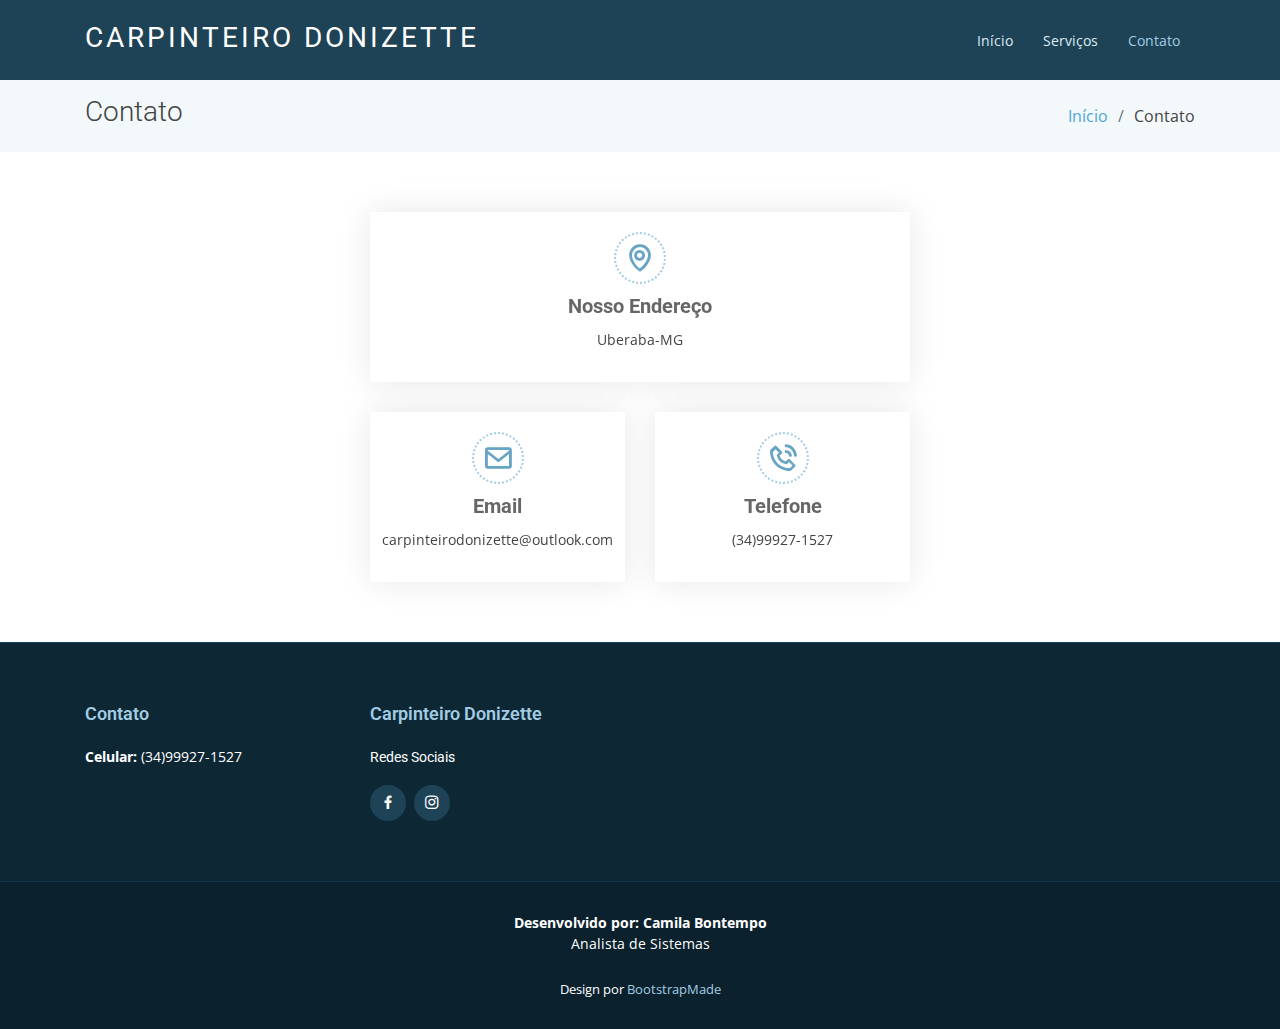
<file: contact.html>
<!DOCTYPE html>
<html lang="pt-br">

<head>
  <meta charset="utf-8">
  <meta content="width=device-width, initial-scale=1.0" name="viewport">

  <title>Contato - Carpinteiro Donizette</title>
  <meta content="" name="descriptison">
  <meta content="" name="keywords">

  <!-- Favicons -->
  <link href="assets/img/favicon.png" rel="icon">
  <link href="assets/img/apple-touch-icon.png" rel="apple-touch-icon">

  <!-- Google Fonts -->
  <link href="https://fonts.googleapis.com/css?family=Open+Sans:300,300i,400,400i,600,600i,700,700i|Roboto:300,300i,400,400i,500,500i,700,700i&display=swap" rel="stylesheet">

  <!-- Vendor CSS Files -->
  <link href="assets/vendor/bootstrap/css/bootstrap.min.css" rel="stylesheet">
  <link href="assets/vendor/animate.css/animate.min.css" rel="stylesheet">
  <link href="assets/vendor/icofont/icofont.min.css" rel="stylesheet">
  <link href="assets/vendor/boxicons/css/boxicons.min.css" rel="stylesheet">
  <link href="assets/vendor/venobox/venobox.css" rel="stylesheet">
  <link href="assets/vendor/owl.carousel/assets/owl.carousel.min.css" rel="stylesheet">
  <link href="assets/vendor/aos/aos.css" rel="stylesheet">

  <!-- Template Main CSS File -->
  <link href="assets/css/style.css" rel="stylesheet">

  <!-- =======================================================
  * Template Name: Moderna - v2.0.0
  * Template URL: https://bootstrapmade.com/free-bootstrap-template-corporate-moderna/
  * Author: BootstrapMade.com
  * License: https://bootstrapmade.com/license/
  ======================================================== -->
</head>

<body>

  <!-- ======= Header ======= -->
  <header id="header" class="fixed-top ">
    <div class="container">

      <div class="logo float-left">
        <h1 class="text-light"><a href="index.html"><span>Carpinteiro Donizette</span></a></h1>
        <!-- Uncomment below if you prefer to use an image logo -->
        <!-- <a href="index.html"><img src="assets/img/logo.png" alt="" class="img-fluid"></a>-->
      </div>

      <nav class="nav-menu float-right d-none d-lg-block">
        <ul>
          <li><a href="index.html">Início</a></li>
          <li><a href="services.html">Serviços</a></li>
          <li class="active"><a href="contact.html">Contato</a></li>
        </ul>
      </nav><!-- .nav-menu -->

    </div>
  </header><!-- End Header -->

  <main id="main">

    <!-- ======= Contact Section ======= -->
    <section class="breadcrumbs">
      <div class="container">

        <div class="d-flex justify-content-between align-items-center">
          <h2>Contato</h2>
          <ol>
            <li><a href="index.html">Início</a></li>
            <li>Contato</li>
          </ol>
        </div>

      </div>
    </section><!-- End Contact Section -->

    <!-- ======= Contact Section ======= -->
    <section class="contact" data-aos="fade-up" data-aos-easing="ease-in-out" data-aos-duration="500">
      <div class="container">

        <div class="row justify-content-md-center">

          <div class="col-lg-6">

            <div class="row">
              <div class="col-md-12">
                <div class="info-box">
                  <i class="bx bx-map"></i>
                  <h3>Nosso Endereço</h3>
                  <p>Uberaba-MG</p>
                </div>
              </div>
              <div class="col-md-6">
                <div class="info-box">
                  <i class="bx bx-envelope"></i>
                  <h3>Email</h3>
                  <p>carpinteirodonizette@outlook.com</p>
                </div>
              </div>
              <div class="col-md-6">
                <div class="info-box">
                  <i class="bx bx-phone-call"></i>
                  <h3>Telefone</h3>
                  <p>(34)99927-1527</p>
                </div>
              </div>
            </div>

          </div>
              

      </div>
    </section><!-- End Contact Section -->

  </main><!-- End #main -->

  <!-- ======= Rodapé ======= -->
  <footer id="footer" data-aos="fade-up" data-aos-easing="ease-in-out" data-aos-duration="500">

    <div class="footer-top">
      <div class="container">
        <div class="row">

          <div class="col-lg-3 col-md-6 footer-contact">
            <h4>Contato</h4>
            <p>

              <strong>Celular:</strong> (34)99927-1527<br>

            </p>

          </div>

          <div class="col-lg-3 col-md-6 footer-info">
            <h3>Carpinteiro Donizette</h3>
            <p>Redes Sociais</p>
            <div class="social-links mt-3">
              <a href="https://www.facebook.com/carp.donizeteub" class="facebook" target="_blank"><i class="bx bxl-facebook"></i></a>
              <a href="https://instagram.com/carpinteirojdonizette?igshid=jf6ufn3s90cf" class="instagram" target="_blank"><i class="bx bxl-instagram"></i></a>
            </div>
          </div>

        </div>
      </div>
    </div>

    <div class="container">
      <div class="copyright">
        <strong><span>Desenvolvido por: Camila Bontempo</span></strong>
        <p>Analista de Sistemas</p>
      </div>
      <div class="credits">
        <!-- All the links in the footer should remain intact. -->
        <!-- You can delete the links only if you purchased the pro version. -->
        <!-- Licensing information: https://bootstrapmade.com/license/ -->
        <!-- Purchase the pro version with working PHP/AJAX contact form: https://bootstrapmade.com/free-bootstrap-template-corporate-moderna/ -->
        Design por <a href="https://bootstrapmade.com/">BootstrapMade</a>
      </div>
    </div>
  </footer><!-- End Footer -->

  <a href="#" class="back-to-top"><i class="icofont-simple-up"></i></a>

  <!-- Vendor JS Files -->
  <script src="assets/vendor/jquery/jquery.min.js"></script>
  <script src="assets/vendor/bootstrap/js/bootstrap.bundle.min.js"></script>
  <script src="assets/vendor/jquery.easing/jquery.easing.min.js"></script>
  <script src="assets/vendor/php-email-form/validate.js"></script>
  <script src="assets/vendor/venobox/venobox.min.js"></script>
  <script src="assets/vendor/waypoints/jquery.waypoints.min.js"></script>
  <script src="assets/vendor/counterup/counterup.min.js"></script>
  <script src="assets/vendor/owl.carousel/owl.carousel.min.js"></script>
  <script src="assets/vendor/isotope-layout/isotope.pkgd.min.js"></script>
  <script src="assets/vendor/aos/aos.js"></script>

  <!-- Template Main JS File -->
  <script src="assets/js/main.js"></script>

</body>

</html>
</file>
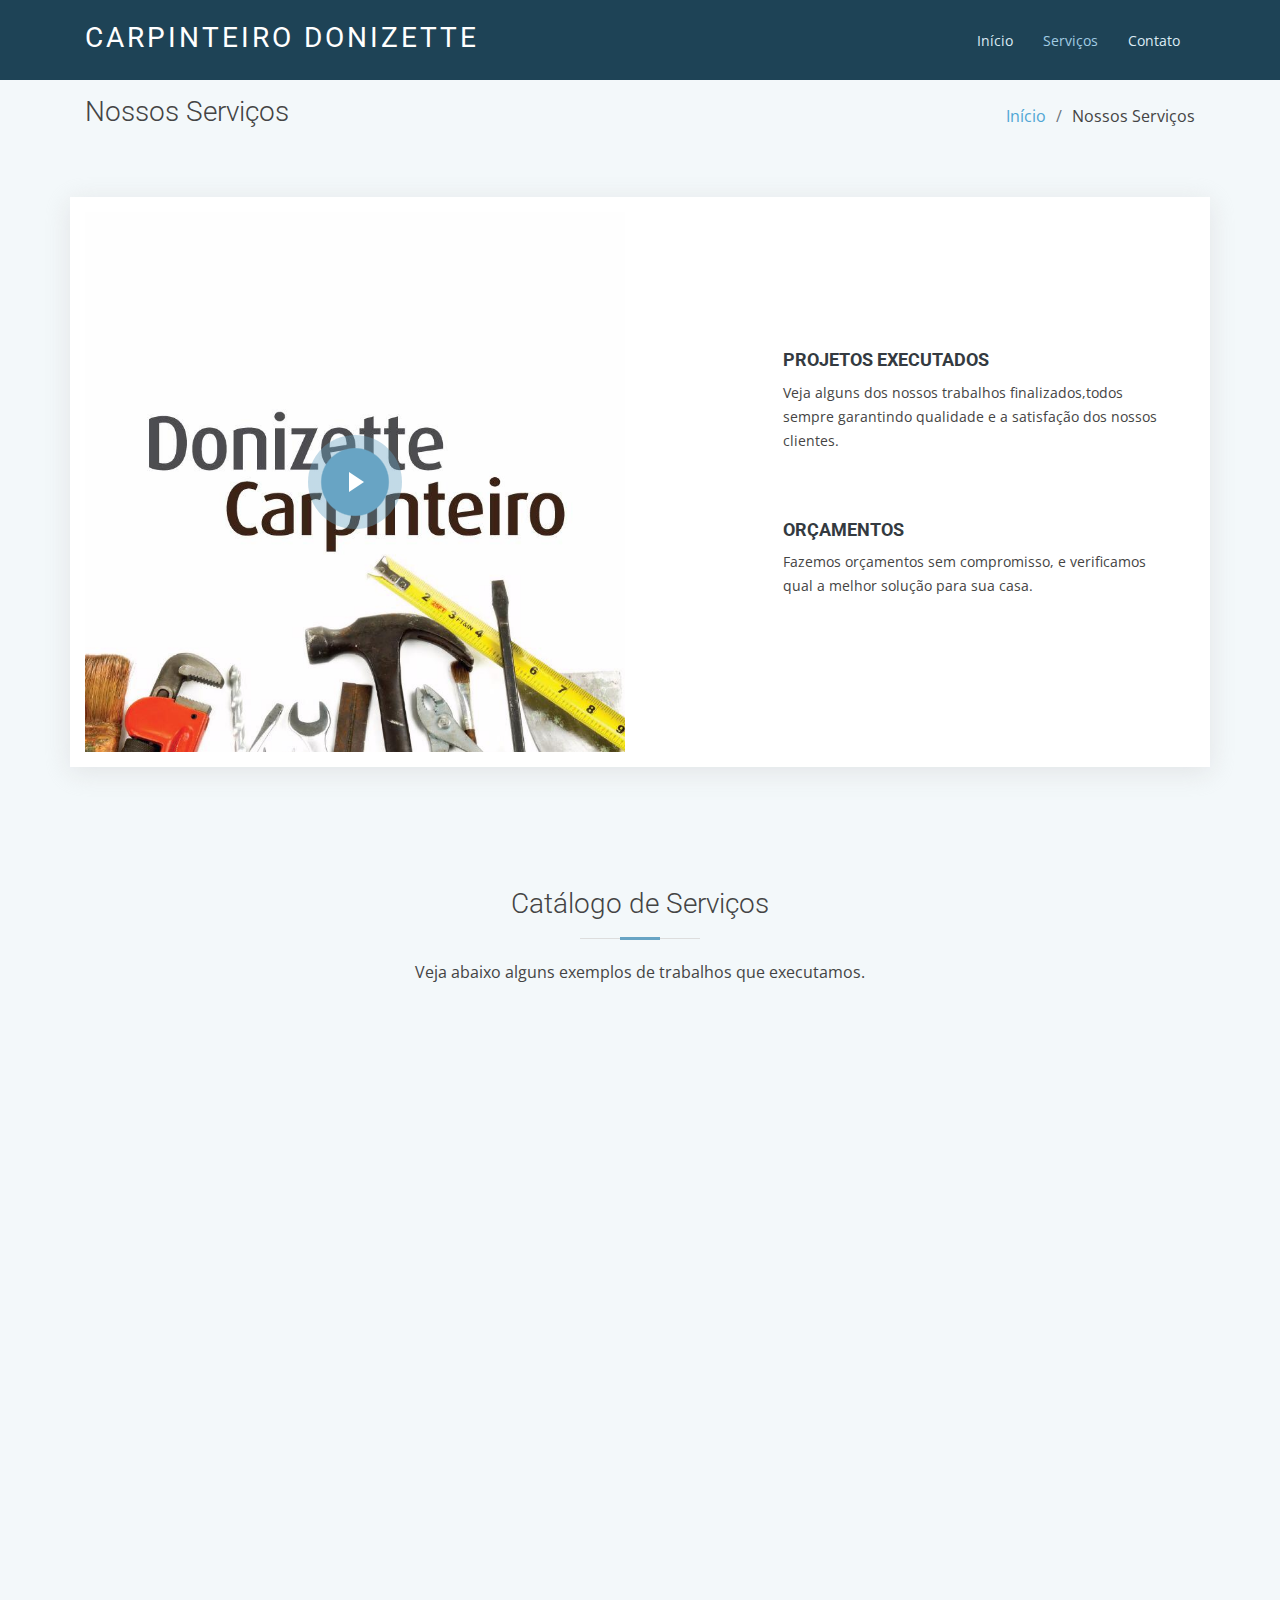
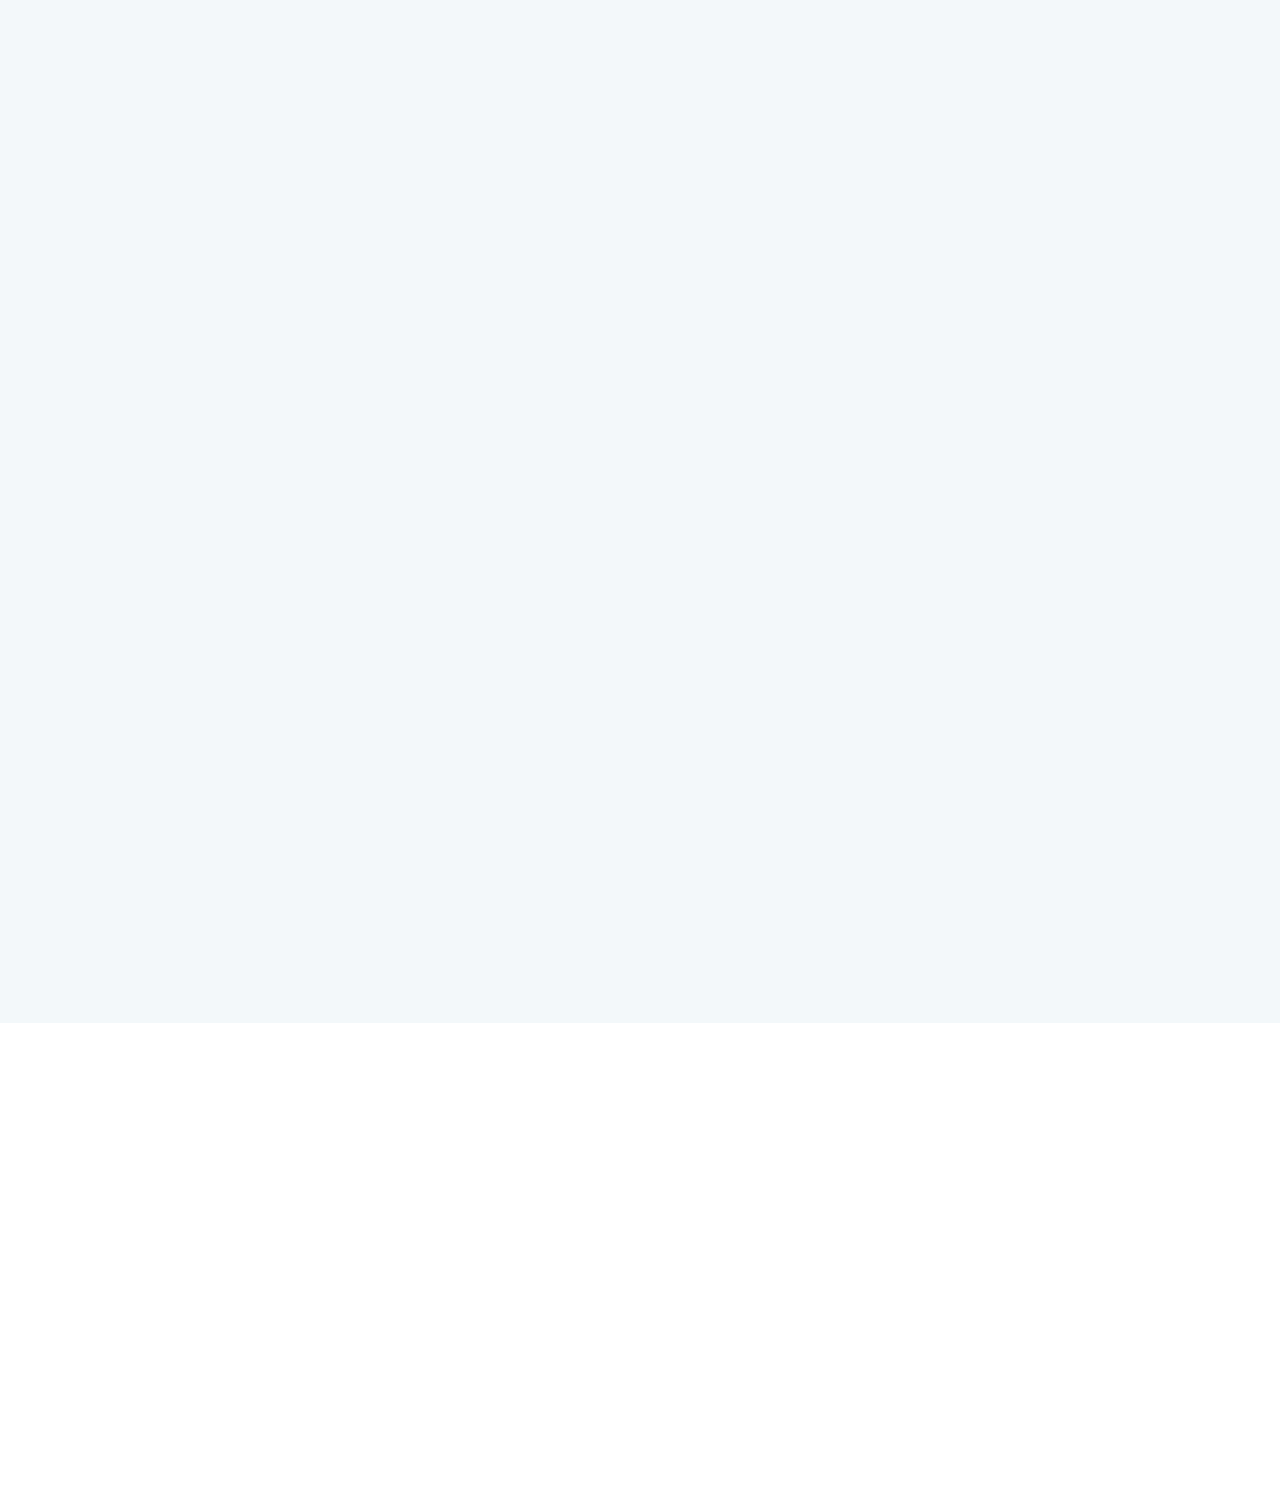
<file: services.html>
<!DOCTYPE html>
<html lang="pt-br">

<head>
  <meta charset="utf-8">
  <meta content="width=device-width, initial-scale=1.0" name="viewport">

  <title>Serviços</title>
  <meta content="" name="descriptison">
  <meta content="" name="keywords">

  <!-- Favicons -->
  <link href="assets/img/favicon.png" rel="icon">
  <link href="assets/img/apple-touch-icon.png" rel="apple-touch-icon">

  <!-- Google Fonts -->
  <link href="https://fonts.googleapis.com/css?family=Open+Sans:300,300i,400,400i,600,600i,700,700i|Roboto:300,300i,400,400i,500,500i,700,700i&display=swap" rel="stylesheet">

  <!-- Vendor CSS Files -->
  <link href="assets/vendor/bootstrap/css/bootstrap.min.css" rel="stylesheet">
  <link href="assets/vendor/animate.css/animate.min.css" rel="stylesheet">
  <link href="assets/vendor/icofont/icofont.min.css" rel="stylesheet">
  <link href="assets/vendor/boxicons/css/boxicons.min.css" rel="stylesheet">
  <link href="assets/vendor/venobox/venobox.css" rel="stylesheet">
  <link href="assets/vendor/owl.carousel/assets/owl.carousel.min.css" rel="stylesheet">
  <link href="assets/vendor/aos/aos.css" rel="stylesheet">

  <!-- Template Main CSS File -->
  <link href="assets/css/style.css" rel="stylesheet">

  <!-- =======================================================
  * Template Name: Moderna - v2.0.0
  * Template URL: https://bootstrapmade.com/free-bootstrap-template-corporate-moderna/
  * Author: BootstrapMade.com
  * License: https://bootstrapmade.com/license/
  ======================================================== -->
</head>

<body>

  <!-- ======= Header ======= -->
  <header id="header" class="fixed-top ">
    <div class="container">

      <div class="logo float-left">
        <h1 class="text-light"><a href="index.html"><span>Carpinteiro Donizette</span></a></h1>
        <!-- Uncomment below if you prefer to use an image logo -->
        <!-- <a href="index.html"><img src="assets/img/logo.png" alt="" class="img-fluid"></a>-->
      </div>

      <nav class="nav-menu float-right d-none d-lg-block">
        <ul>
          <li><a href="index.html">Início</a></li>
          <li class="active"><a href="services.html">Serviços</a></li>
          <li><a href="contact.html">Contato</a></li>
        </ul>
      </nav><!-- .nav-menu -->

    </div>
  </header><!-- End Header -->

  <main id="main">

    <!-- ======= Our Services Section ======= -->
    <section class="breadcrumbs">
      <div class="container">

        <div class="d-flex justify-content-between align-items-center">
          <h2>Nossos Serviços</h2>
          <ol>
            <li><a href="index.html">Início</a></li>
            <li>Nossos Serviços</li>
          </ol>
        </div>

      </div>


     <!-- ======= Vídeo de Apresentação ======= -->          
         

    <section class="why-us section-bg" data-aos="fade-up" date-aos-delay="200">
      <div class="container">

        <div class="row">
          <div class="col-lg-6 video-box">
            <img src="assets/img/principal.jpeg" class="img-fluid" alt="">
            <a href="https://www.youtube.com/watch?v=zEMFb1BQ9vQ" class="venobox play-btn mb-4" data-vbtype="video" data-autoplay="true"></a>
          </div>

          <div class="col-lg-6 d-flex flex-column justify-content-center p-5">

            <div class="icon-box">
              <h4 class="title"><a href="">PROJETOS EXECUTADOS</a></h4>
              <p class="description">Veja alguns dos nossos trabalhos finalizados,todos sempre garantindo qualidade e a satisfação dos nossos clientes.</p>
            </div>

            <div class="icon-box">            
              <h4 class="title"><a href="">ORÇAMENTOS</a></h4>
              <p class="description">Fazemos orçamentos sem compromisso, e verificamos qual a melhor solução para sua casa.</p>
            </div>

          </div>
        </div>

      </div>
    </section><!-- Fim do vídeo -->

  <!-- ======= Sessão de Serviços ======= -->
    <section class="service-details">
      <div class="container">

        <div class="section-title">
          <h2>Catálogo de Serviços</h2>
          <p>Veja abaixo alguns exemplos de trabalhos que executamos.</p>
        </div>

        <div class="row">
          <div class="col-md-6 d-flex align-items-stretch" data-aos="fade-up">
            <div class="card">
              <div class="card-img">
                <img class="img-1" src="assets/img/telhado_americano2.jpg" alt="Telhado Americano">
              </div>
              <div class="card-body">
                <h5 class="card-title"><a href="https://www.instagram.com/p/CHiafGusiqe/?utm_source=ig_web_copy_link" target="_blank">Telhado Americano</a></h5>
                <p class="card-text">Telhado duas águas. Caracterizado pela definição de duas superfícies planas, com declividades iguais.<br>Este tipo de telhado forma um acabamento elegante para sua casa.</p>
                <div class="read-more"><a href="#"><i class="icofont-arrow-right"></i> Saiba Mais</a></div>
              </div>
            </div>
          </div>
          <div class="col-md-6 d-flex align-items-stretch" data-aos="fade-up">
            <div class="card">
              <div class="card-img">
                <img class="img-1" src="assets/img/pergoladoc.jpg" alt="Pergolado">
              </div>
              <div class="card-body">
                <h5 class="card-title"><a href="https://www.instagram.com/p/CINi12jMZUo/?utm_source=ig_web_copy_link" target="_blank">Pergolado</a></h5>
                <p class="card-text">Uma pérgola é uma estrutura que consiste em pilares ou colunas que sustentam um telhado com vigas ou treliças em filas paralelas. Esse telhado pode ser coberto com vidro ou outro tipo de material.<br> Até mesmo pode ficar aberto para dar uma iluminação natural ao local, como neste modelo.</p>
                <div class="read-more"><a href="#"><i class="icofont-arrow-right"></i> Saiba Mais</a></div>
              </div>
            </div>

          </div>
          <div class="col-md-6 d-flex align-items-stretch" data-aos="fade-up">
            <div class="card">
              <div class="card-img">
                <img src="assets/img/telhado_embutido.jpg" alt="Telhado Embutido">
              </div>
              <div class="card-body">
                <h5 class="card-title"><a href="https://www.instagram.com/p/CGp_YvAMcqK/?utm_source=ig_web_copy_link" target="_blank">Telhado Embutido</a></h5>
                <p class="card-text">O telhado embutido nada mais é do que o uso de telhas escondidas por platibandas, no qual também é conhecido como telhas não aparentes ou casa sem telhado.<br> Neste caso as paredes da fachada cobrem as telhas criando esta aparência atual e moderna.</p>
                <div class="read-more"><a href="#"><i class="icofont-arrow-right"></i> Saiba Mais</a></div>
              </div>
            </div>
          </div>
          <div class="col-md-6 d-flex align-items-stretch" data-aos="fade-up">
            <div class="card">
              <div class="card-img">
                <img src="assets/img/varanda.jpg" alt="Varandas">
              </div>
              <div class="card-body">
                <h5 class="card-title"><a href="https://www.instagram.com/p/CKg8szTMEtU/?utm_source=ig_web_copy_link" target="_blank">Varanda</a></h5>
                <p class="card-text">A varanda é um dos melhores lugares da casa. Se ela for de madeira, melhor ainda.<br> As varandas de madeira são aconchegantes, confortáveis e podem ser utilizadas em diferentes propostas de decoração.</p>
                <div class="read-more"><a href="#"><i class="icofont-arrow-right"></i> Saiba Mais</a></div>
              </div>
            </div>
          </div>
        </div>

      </div>
    </section><!-- End Service Details Section -->

    
  </main><!-- End #main -->

 <!-- ======= Rodapé ======= -->
  <footer id="footer" data-aos="fade-up" data-aos-easing="ease-in-out" data-aos-duration="500">

    <div class="footer-top">
      <div class="container">
        <div class="row">

          <div class="col-lg-3 col-md-6 footer-contact">
            <h4>Contato</h4>
            <p>

              <strong>Celular:</strong> (34)99927-1527<br>

            </p>

          </div>

          <div class="col-lg-3 col-md-6 footer-info">
            <h3>Carpinteiro Donizette</h3>
            <p>Redes Sociais</p>
            <div class="social-links mt-3">
              <a href="https://www.facebook.com/carp.donizeteub" class="facebook" target="_blank"><i class="bx bxl-facebook"></i></a>
              <a href="https://instagram.com/carpinteirojdonizette?igshid=jf6ufn3s90cf" class="instagram" target="_blank"><i class="bx bxl-instagram"></i></a>
            </div>
          </div>

        </div>
      </div>
    </div>

    <div class="container">
      <div class="copyright">
        <strong><span>Desenvolvido por: Camila Bontempo</span></strong>
        <p>Analista de Sistemas</p>
      </div>
      <div class="credits">
        <!-- All the links in the footer should remain intact. -->
        <!-- You can delete the links only if you purchased the pro version. -->
        <!-- Licensing information: https://bootstrapmade.com/license/ -->
        <!-- Purchase the pro version with working PHP/AJAX contact form: https://bootstrapmade.com/free-bootstrap-template-corporate-moderna/ -->
        Design por <a href="https://bootstrapmade.com/">BootstrapMade</a>
      </div>
    </div>
  </footer><!-- End Footer -->

  <a href="#" class="back-to-top"><i class="icofont-simple-up"></i></a>

  <!-- Vendor JS Files -->
  <script src="assets/vendor/jquery/jquery.min.js"></script>
  <script src="assets/vendor/bootstrap/js/bootstrap.bundle.min.js"></script>
  <script src="assets/vendor/jquery.easing/jquery.easing.min.js"></script>
  <script src="assets/vendor/php-email-form/validate.js"></script>
  <script src="assets/vendor/venobox/venobox.min.js"></script>
  <script src="assets/vendor/waypoints/jquery.waypoints.min.js"></script>
  <script src="assets/vendor/counterup/counterup.min.js"></script>
  <script src="assets/vendor/owl.carousel/owl.carousel.min.js"></script>
  <script src="assets/vendor/isotope-layout/isotope.pkgd.min.js"></script>
  <script src="assets/vendor/aos/aos.js"></script>

  <!-- Template Main JS File -->
  <script src="assets/js/main.js"></script>

</body>

</html>
</file>
<file: assets/vendor/venobox/venobox.css>
/* ------ venobox.css --------*/
.vbox-overlay *, .vbox-overlay *:before, .vbox-overlay *:after{
    -webkit-backface-visibility: hidden;
    -webkit-box-sizing:border-box;
    -moz-box-sizing:border-box;
    box-sizing:border-box;
}
.vbox-overlay * { 
    -webkit-backface-visibility: visible;
    backface-visibility: visible;
}
.vbox-overlay{
    display: -webkit-flex;
    display: flex;
    -webkit-flex-direction: column;
    flex-direction: column;
    -webkit-justify-content: center;
    justify-content: center;
    -webkit-align-items: center;
    align-items: center;
    position: fixed;
    left: 0;
    top: 0;
    bottom: 0;
    right: 0;
    z-index: 1040;
    -webkit-transform:translateZ(1000px);
    transform: translateZ(1000px);
    transform-style: preserve-3d;
}

/* ----- navigation ----- */
.vbox-title{
    width: 100%;
    height: 40px;
    float: left;
    text-align: center;
    line-height: 28px;
    font-size: 12px;
    padding: 6px 40px;
    overflow: hidden;
    position: fixed;
    display: none;
    left: 0;
    z-index: 1050;
}
.vbox-close{
    cursor: pointer;
    position: fixed;
    top: -1px;
    right: 0;
    width: 50px;
    height: 40px;
    padding: 6px;
    display: block;
    background-position:10px center;
    overflow: hidden;
    font-size: 24px;
    line-height: 1;
    text-align: center;
    z-index: 1050;
}
.vbox-num{
    cursor: pointer;
    position: fixed;
    left: 0;
    height: 40px;
    display: block;
    overflow: hidden;
    line-height: 28px;
    font-size: 12px;
    padding: 6px 10px;
    display: none;
    z-index: 1050;
}
/* ----- navigation ARROWS ----- */
.vbox-next, .vbox-prev{
    position: fixed;
    top: 50%;
    margin-top: -15px;
    overflow: hidden;
    cursor: pointer;
    display: block;
    width: 45px;
    height: 45px;
    z-index: 1050;
}
.vbox-next span, .vbox-prev span{
    position: relative;
    width: 20px;
    height: 20px;
    border: 2px solid transparent;
    border-top-color: #B6B6B6;
    border-right-color: #B6B6B6;
    text-indent: -100px;
    position: absolute;
    top: 8px;
    display: block;
}
.vbox-prev{
    left: 15px;
}
.vbox-next{
    right: 15px;
}
.vbox-prev span{
    left: 10px;
    -ms-transform: rotate(-135deg);
    -webkit-transform: rotate(-135deg);
    transform: rotate(-135deg);
}
.vbox-next span{
    -ms-transform: rotate(45deg);
    -webkit-transform: rotate(45deg);
    transform: rotate(45deg);
    right: 10px;
}
/* ------- inline window ------ */
.vbox-inline{
    width: 420px;
    height: 315px;
    height: 70vh;
    padding: 10px;
    background: #fff;
    margin: 0 auto;
    overflow: auto;
    text-align: left;
}
/* ------- Video & iFrames window ------ */
.venoframe{
    max-width: 100%;
    width: 100%;
    border: none;
    width: 100%;
    height: 260px;
    height: 70vh;
}
.venoframe.vbvid{
    height: 260px;
}
@media (min-width: 768px) {
    .venoframe, .vbox-inline{
        width: 90%;
        height: 360px;
        height: 70vh;
    }
    .venoframe.vbvid{
        width: 640px;
        height: 360px;
    }
}
@media (min-width: 992px) {
    .venoframe, .vbox-inline{
        max-width: 1200px;
        width: 80%;
        height: 540px;
        height: 70vh;
    }
    .venoframe.vbvid{
        width: 960px;
        height: 540px;
    }
}
/* 
Please do NOT edit this part! 
or at least read this note: http://i.imgur.com/7C0ws9e.gif
*/
.vbox-open{
    overflow: hidden;
}
.vbox-container{
    position: absolute;
    left: 0;
    right: 0;
    top: 0;
    bottom: 0;
    overflow-x: hidden;
    overflow-y: scroll;
    overflow-scrolling: touch;
    -webkit-overflow-scrolling: touch;
    z-index: 20;
    max-height: 100%;

}

.vbox-content{
    text-align: center;
    float: left;
    width: 100%;
    position: relative;
    overflow: hidden;
    padding: 20px 10px;
}
.vbox-container img{
    max-width: 100%;
    height: auto;
}
.vbox-figlio{
    box-shadow: 0 0 12px rgba(0,0,0,0.19), 0 6px 6px rgba(0,0,0,0.23);
    max-width: 100%;
    text-align: initial;
}
img.vbox-figlio{
    -webkit-user-select: none;
-khtml-user-select: none;
-moz-user-select: none;
-o-user-select: none;
user-select: none;
}
.vbox-content.swipe-left{
    margin-left: -200px !important;
}
.vbox-content.swipe-right{
    margin-left: 200px !important;
}
.vbox-animated{
    webkit-transition: margin 300ms ease-out;
    transition: margin 300ms ease-out;
}

/* ---------- preloader ----------
 * SPINKIT 
 * http://tobiasahlin.com/spinkit/
-------------------------------- */
.sk-double-bounce,.sk-rotating-plane{width:40px;height:40px;margin:40px auto}.sk-rotating-plane{background-color:#333;-webkit-animation:sk-rotatePlane 1.2s infinite ease-in-out;animation:sk-rotatePlane 1.2s infinite ease-in-out}@-webkit-keyframes sk-rotatePlane{0%{-webkit-transform:perspective(120px) rotateX(0) rotateY(0);transform:perspective(120px) rotateX(0) rotateY(0)}50%{-webkit-transform:perspective(120px) rotateX(-180.1deg) rotateY(0);transform:perspective(120px) rotateX(-180.1deg) rotateY(0)}100%{-webkit-transform:perspective(120px) rotateX(-180deg) rotateY(-179.9deg);transform:perspective(120px) rotateX(-180deg) rotateY(-179.9deg)}}@keyframes sk-rotatePlane{0%{-webkit-transform:perspective(120px) rotateX(0) rotateY(0);transform:perspective(120px) rotateX(0) rotateY(0)}50%{-webkit-transform:perspective(120px) rotateX(-180.1deg) rotateY(0);transform:perspective(120px) rotateX(-180.1deg) rotateY(0)}100%{-webkit-transform:perspective(120px) rotateX(-180deg) rotateY(-179.9deg);transform:perspective(120px) rotateX(-180deg) rotateY(-179.9deg)}}.sk-double-bounce{position:relative}.sk-double-bounce .sk-child{width:100%;height:100%;border-radius:50%;background-color:#333;opacity:.6;position:absolute;top:0;left:0;-webkit-animation:sk-doubleBounce 2s infinite ease-in-out;animation:sk-doubleBounce 2s infinite ease-in-out}.sk-chasing-dots .sk-child,.sk-spinner-pulse,.sk-three-bounce .sk-child{background-color:#333;border-radius:100%}.sk-double-bounce .sk-double-bounce2{-webkit-animation-delay:-1s;animation-delay:-1s}@-webkit-keyframes sk-doubleBounce{0%,100%{-webkit-transform:scale(0);transform:scale(0)}50%{-webkit-transform:scale(1);transform:scale(1)}}@keyframes sk-doubleBounce{0%,100%{-webkit-transform:scale(0);transform:scale(0)}50%{-webkit-transform:scale(1);transform:scale(1)}}.sk-wave{margin:40px auto;width:50px;height:40px;text-align:center;font-size:10px}.sk-wave .sk-rect{background-color:#333;height:100%;width:6px;display:inline-block;-webkit-animation:sk-waveStretchDelay 1.2s infinite ease-in-out;animation:sk-waveStretchDelay 1.2s infinite ease-in-out}.sk-wave .sk-rect1{-webkit-animation-delay:-1.2s;animation-delay:-1.2s}.sk-wave .sk-rect2{-webkit-animation-delay:-1.1s;animation-delay:-1.1s}.sk-wave .sk-rect3{-webkit-animation-delay:-1s;animation-delay:-1s}.sk-wave .sk-rect4{-webkit-animation-delay:-.9s;animation-delay:-.9s}.sk-wave .sk-rect5{-webkit-animation-delay:-.8s;animation-delay:-.8s}@-webkit-keyframes sk-waveStretchDelay{0%,100%,40%{-webkit-transform:scaleY(.4);transform:scaleY(.4)}20%{-webkit-transform:scaleY(1);transform:scaleY(1)}}@keyframes sk-waveStretchDelay{0%,100%,40%{-webkit-transform:scaleY(.4);transform:scaleY(.4)}20%{-webkit-transform:scaleY(1);transform:scaleY(1)}}.sk-wandering-cubes{margin:40px auto;width:40px;height:40px;position:relative}.sk-wandering-cubes .sk-cube{background-color:#333;width:10px;height:10px;position:absolute;top:0;left:0;-webkit-animation:sk-wanderingCube 1.8s ease-in-out -1.8s infinite both;animation:sk-wanderingCube 1.8s ease-in-out -1.8s infinite both}.sk-chasing-dots,.sk-spinner-pulse{width:40px;height:40px;margin:40px auto}.sk-wandering-cubes .sk-cube2{-webkit-animation-delay:-.9s;animation-delay:-.9s}@-webkit-keyframes sk-wanderingCube{0%{-webkit-transform:rotate(0);transform:rotate(0)}25%{-webkit-transform:translateX(30px) rotate(-90deg) scale(.5);transform:translateX(30px) rotate(-90deg) scale(.5)}50%{-webkit-transform:translateX(30px) translateY(30px) rotate(-179deg);transform:translateX(30px) translateY(30px) rotate(-179deg)}50.1%{-webkit-transform:translateX(30px) translateY(30px) rotate(-180deg);transform:translateX(30px) translateY(30px) rotate(-180deg)}75%{-webkit-transform:translateX(0) translateY(30px) rotate(-270deg) scale(.5);transform:translateX(0) translateY(30px) rotate(-270deg) scale(.5)}100%{-webkit-transform:rotate(-360deg);transform:rotate(-360deg)}}@keyframes sk-wanderingCube{0%{-webkit-transform:rotate(0);transform:rotate(0)}25%{-webkit-transform:translateX(30px) rotate(-90deg) scale(.5);transform:translateX(30px) rotate(-90deg) scale(.5)}50%{-webkit-transform:translateX(30px) translateY(30px) rotate(-179deg);transform:translateX(30px) translateY(30px) rotate(-179deg)}50.1%{-webkit-transform:translateX(30px) translateY(30px) rotate(-180deg);transform:translateX(30px) translateY(30px) rotate(-180deg)}75%{-webkit-transform:translateX(0) translateY(30px) rotate(-270deg) scale(.5);transform:translateX(0) translateY(30px) rotate(-270deg) scale(.5)}100%{-webkit-transform:rotate(-360deg);transform:rotate(-360deg)}}.sk-spinner-pulse{-webkit-animation:sk-pulseScaleOut 1s infinite ease-in-out;animation:sk-pulseScaleOut 1s infinite ease-in-out}@-webkit-keyframes sk-pulseScaleOut{0%{-webkit-transform:scale(0);transform:scale(0)}100%{-webkit-transform:scale(1);transform:scale(1);opacity:0}}@keyframes sk-pulseScaleOut{0%{-webkit-transform:scale(0);transform:scale(0)}100%{-webkit-transform:scale(1);transform:scale(1);opacity:0}}.sk-chasing-dots{position:relative;text-align:center;-webkit-animation:sk-chasingDotsRotate 2s infinite linear;animation:sk-chasingDotsRotate 2s infinite linear}.sk-chasing-dots .sk-child{width:60%;height:60%;display:inline-block;position:absolute;top:0;-webkit-animation:sk-chasingDotsBounce 2s infinite ease-in-out;animation:sk-chasingDotsBounce 2s infinite ease-in-out}.sk-chasing-dots .sk-dot2{top:auto;bottom:0;-webkit-animation-delay:-1s;animation-delay:-1s}@-webkit-keyframes sk-chasingDotsRotate{100%{-webkit-transform:rotate(360deg);transform:rotate(360deg)}}@keyframes sk-chasingDotsRotate{100%{-webkit-transform:rotate(360deg);transform:rotate(360deg)}}@-webkit-keyframes sk-chasingDotsBounce{0%,100%{-webkit-transform:scale(0);transform:scale(0)}50%{-webkit-transform:scale(1);transform:scale(1)}}@keyframes sk-chasingDotsBounce{0%,100%{-webkit-transform:scale(0);transform:scale(0)}50%{-webkit-transform:scale(1);transform:scale(1)}}.sk-three-bounce{margin:40px auto;width:80px;text-align:center}.sk-three-bounce .sk-child{width:20px;height:20px;display:inline-block;-webkit-animation:sk-three-bounce 1.4s ease-in-out 0s infinite both;animation:sk-three-bounce 1.4s ease-in-out 0s infinite both}.sk-circle .sk-child:before,.sk-fading-circle .sk-circle:before{display:block;border-radius:100%;content:'';background-color:#333}.sk-three-bounce .sk-bounce1{-webkit-animation-delay:-.32s;animation-delay:-.32s}.sk-three-bounce .sk-bounce2{-webkit-animation-delay:-.16s;animation-delay:-.16s}@-webkit-keyframes sk-three-bounce{0%,100%,80%{-webkit-transform:scale(0);transform:scale(0)}40%{-webkit-transform:scale(1);transform:scale(1)}}@keyframes sk-three-bounce{0%,100%,80%{-webkit-transform:scale(0);transform:scale(0)}40%{-webkit-transform:scale(1);transform:scale(1)}}.sk-circle{margin:40px auto;width:40px;height:40px;position:relative}.sk-circle .sk-child{width:100%;height:100%;position:absolute;left:0;top:0}.sk-circle .sk-child:before{margin:0 auto;width:15%;height:15%;-webkit-animation:sk-circleBounceDelay 1.2s infinite ease-in-out both;animation:sk-circleBounceDelay 1.2s infinite ease-in-out both}.sk-circle .sk-circle2{-webkit-transform:rotate(30deg);-ms-transform:rotate(30deg);transform:rotate(30deg)}.sk-circle .sk-circle3{-webkit-transform:rotate(60deg);-ms-transform:rotate(60deg);transform:rotate(60deg)}.sk-circle .sk-circle4{-webkit-transform:rotate(90deg);-ms-transform:rotate(90deg);transform:rotate(90deg)}.sk-circle .sk-circle5{-webkit-transform:rotate(120deg);-ms-transform:rotate(120deg);transform:rotate(120deg)}.sk-circle .sk-circle6{-webkit-transform:rotate(150deg);-ms-transform:rotate(150deg);transform:rotate(150deg)}.sk-circle .sk-circle7{-webkit-transform:rotate(180deg);-ms-transform:rotate(180deg);transform:rotate(180deg)}.sk-circle .sk-circle8{-webkit-transform:rotate(210deg);-ms-transform:rotate(210deg);transform:rotate(210deg)}.sk-circle .sk-circle9{-webkit-transform:rotate(240deg);-ms-transform:rotate(240deg);transform:rotate(240deg)}.sk-circle .sk-circle10{-webkit-transform:rotate(270deg);-ms-transform:rotate(270deg);transform:rotate(270deg)}.sk-circle .sk-circle11{-webkit-transform:rotate(300deg);-ms-transform:rotate(300deg);transform:rotate(300deg)}.sk-circle .sk-circle12{-webkit-transform:rotate(330deg);-ms-transform:rotate(330deg);transform:rotate(330deg)}.sk-circle .sk-circle2:before{-webkit-animation-delay:-1.1s;animation-delay:-1.1s}.sk-circle .sk-circle3:before{-webkit-animation-delay:-1s;animation-delay:-1s}.sk-circle .sk-circle4:before{-webkit-animation-delay:-.9s;animation-delay:-.9s}.sk-circle .sk-circle5:before{-webkit-animation-delay:-.8s;animation-delay:-.8s}.sk-circle .sk-circle6:before{-webkit-animation-delay:-.7s;animation-delay:-.7s}.sk-circle .sk-circle7:before{-webkit-animation-delay:-.6s;animation-delay:-.6s}.sk-circle .sk-circle8:before{-webkit-animation-delay:-.5s;animation-delay:-.5s}.sk-circle .sk-circle9:before{-webkit-animation-delay:-.4s;animation-delay:-.4s}.sk-circle .sk-circle10:before{-webkit-animation-delay:-.3s;animation-delay:-.3s}.sk-circle .sk-circle11:before{-webkit-animation-delay:-.2s;animation-delay:-.2s}.sk-circle .sk-circle12:before{-webkit-animation-delay:-.1s;animation-delay:-.1s}@-webkit-keyframes sk-circleBounceDelay{0%,100%,80%{-webkit-transform:scale(0);transform:scale(0)}40%{-webkit-transform:scale(1);transform:scale(1)}}@keyframes sk-circleBounceDelay{0%,100%,80%{-webkit-transform:scale(0);transform:scale(0)}40%{-webkit-transform:scale(1);transform:scale(1)}}.sk-cube-grid{width:40px;height:40px;margin:40px auto}.sk-cube-grid .sk-cube{width:33.33%;height:33.33%;background-color:#333;float:left;-webkit-animation:sk-cubeGridScaleDelay 1.3s infinite ease-in-out;animation:sk-cubeGridScaleDelay 1.3s infinite ease-in-out}.sk-cube-grid .sk-cube1{-webkit-animation-delay:.2s;animation-delay:.2s}.sk-cube-grid .sk-cube2{-webkit-animation-delay:.3s;animation-delay:.3s}.sk-cube-grid .sk-cube3{-webkit-animation-delay:.4s;animation-delay:.4s}.sk-cube-grid .sk-cube4{-webkit-animation-delay:.1s;animation-delay:.1s}.sk-cube-grid .sk-cube5{-webkit-animation-delay:.2s;animation-delay:.2s}.sk-cube-grid .sk-cube6{-webkit-animation-delay:.3s;animation-delay:.3s}.sk-cube-grid .sk-cube7{-webkit-animation-delay:0ms;animation-delay:0ms}.sk-cube-grid .sk-cube8{-webkit-animation-delay:.1s;animation-delay:.1s}.sk-cube-grid .sk-cube9{-webkit-animation-delay:.2s;animation-delay:.2s}@-webkit-keyframes sk-cubeGridScaleDelay{0%,100%,70%{-webkit-transform:scale3D(1,1,1);transform:scale3D(1,1,1)}35%{-webkit-transform:scale3D(0,0,1);transform:scale3D(0,0,1)}}@keyframes sk-cubeGridScaleDelay{0%,100%,70%{-webkit-transform:scale3D(1,1,1);transform:scale3D(1,1,1)}35%{-webkit-transform:scale3D(0,0,1);transform:scale3D(0,0,1)}}.sk-fading-circle{margin:40px auto;width:40px;height:40px;position:relative}.sk-fading-circle .sk-circle{width:100%;height:100%;position:absolute;left:0;top:0}.sk-fading-circle .sk-circle:before{margin:0 auto;width:15%;height:15%;-webkit-animation:sk-circleFadeDelay 1.2s infinite ease-in-out both;animation:sk-circleFadeDelay 1.2s infinite ease-in-out both}.sk-fading-circle .sk-circle2{-webkit-transform:rotate(30deg);-ms-transform:rotate(30deg);transform:rotate(30deg)}.sk-fading-circle .sk-circle3{-webkit-transform:rotate(60deg);-ms-transform:rotate(60deg);transform:rotate(60deg)}.sk-fading-circle .sk-circle4{-webkit-transform:rotate(90deg);-ms-transform:rotate(90deg);transform:rotate(90deg)}.sk-fading-circle .sk-circle5{-webkit-transform:rotate(120deg);-ms-transform:rotate(120deg);transform:rotate(120deg)}.sk-fading-circle .sk-circle6{-webkit-transform:rotate(150deg);-ms-transform:rotate(150deg);transform:rotate(150deg)}.sk-fading-circle .sk-circle7{-webkit-transform:rotate(180deg);-ms-transform:rotate(180deg);transform:rotate(180deg)}.sk-fading-circle .sk-circle8{-webkit-transform:rotate(210deg);-ms-transform:rotate(210deg);transform:rotate(210deg)}.sk-fading-circle .sk-circle9{-webkit-transform:rotate(240deg);-ms-transform:rotate(240deg);transform:rotate(240deg)}.sk-fading-circle .sk-circle10{-webkit-transform:rotate(270deg);-ms-transform:rotate(270deg);transform:rotate(270deg)}.sk-fading-circle .sk-circle11{-webkit-transform:rotate(300deg);-ms-transform:rotate(300deg);transform:rotate(300deg)}.sk-fading-circle .sk-circle12{-webkit-transform:rotate(330deg);-ms-transform:rotate(330deg);transform:rotate(330deg)}.sk-fading-circle .sk-circle2:before{-webkit-animation-delay:-1.1s;animation-delay:-1.1s}.sk-fading-circle .sk-circle3:before{-webkit-animation-delay:-1s;animation-delay:-1s}.sk-fading-circle .sk-circle4:before{-webkit-animation-delay:-.9s;animation-delay:-.9s}.sk-fading-circle .sk-circle5:before{-webkit-animation-delay:-.8s;animation-delay:-.8s}.sk-fading-circle .sk-circle6:before{-webkit-animation-delay:-.7s;animation-delay:-.7s}.sk-fading-circle .sk-circle7:before{-webkit-animation-delay:-.6s;animation-delay:-.6s}.sk-fading-circle .sk-circle8:before{-webkit-animation-delay:-.5s;animation-delay:-.5s}.sk-fading-circle .sk-circle9:before{-webkit-animation-delay:-.4s;animation-delay:-.4s}.sk-fading-circle .sk-circle10:before{-webkit-animation-delay:-.3s;animation-delay:-.3s}.sk-fading-circle .sk-circle11:before{-webkit-animation-delay:-.2s;animation-delay:-.2s}.sk-fading-circle .sk-circle12:before{-webkit-animation-delay:-.1s;animation-delay:-.1s}@-webkit-keyframes sk-circleFadeDelay{0%,100%,39%{opacity:0}40%{opacity:1}}@keyframes sk-circleFadeDelay{0%,100%,39%{opacity:0}40%{opacity:1}}.sk-folding-cube{margin:40px auto;width:40px;height:40px;position:relative;-webkit-transform:rotateZ(45deg);transform:rotateZ(45deg)}.sk-folding-cube .sk-cube{float:left;width:50%;height:50%;position:relative;-webkit-transform:scale(1.1);-ms-transform:scale(1.1);transform:scale(1.1)}.sk-folding-cube .sk-cube:before{content:'';position:absolute;top:0;left:0;width:100%;height:100%;background-color:#333;-webkit-animation:sk-foldCubeAngle 2.4s infinite linear both;animation:sk-foldCubeAngle 2.4s infinite linear both;-webkit-transform-origin:100% 100%;-ms-transform-origin:100% 100%;transform-origin:100% 100%}.sk-folding-cube .sk-cube2{-webkit-transform:scale(1.1) rotateZ(90deg);transform:scale(1.1) rotateZ(90deg)}.sk-folding-cube .sk-cube3{-webkit-transform:scale(1.1) rotateZ(180deg);transform:scale(1.1) rotateZ(180deg)}.sk-folding-cube .sk-cube4{-webkit-transform:scale(1.1) rotateZ(270deg);transform:scale(1.1) rotateZ(270deg)}.sk-folding-cube .sk-cube2:before{-webkit-animation-delay:.3s;animation-delay:.3s}.sk-folding-cube .sk-cube3:before{-webkit-animation-delay:.6s;animation-delay:.6s}.sk-folding-cube .sk-cube4:before{-webkit-animation-delay:.9s;animation-delay:.9s}@-webkit-keyframes sk-foldCubeAngle{0%,10%{-webkit-transform:perspective(140px) rotateX(-180deg);transform:perspective(140px) rotateX(-180deg);opacity:0}25%,75%{-webkit-transform:perspective(140px) rotateX(0);transform:perspective(140px) rotateX(0);opacity:1}100%,90%{-webkit-transform:perspective(140px) rotateY(180deg);transform:perspective(140px) rotateY(180deg);opacity:0}}@keyframes sk-foldCubeAngle{0%,10%{-webkit-transform:perspective(140px) rotateX(-180deg);transform:perspective(140px) rotateX(-180deg);opacity:0}25%,75%{-webkit-transform:perspective(140px) rotateX(0);transform:perspective(140px) rotateX(0);opacity:1}100%,90%{-webkit-transform:perspective(140px) rotateY(180deg);transform:perspective(140px) rotateY(180deg);opacity:0}}
</file>
<file: assets/css/style.css>
/**
* Template Name: Moderna - v2.0.0
* Template URL: https://bootstrapmade.com/free-bootstrap-template-corporate-moderna/
* Author: BootstrapMade.com
* License: https://bootstrapmade.com/license/
*/

/*--------------------------------------------------------------
# General
--------------------------------------------------------------*/
body {
  font-family: "Open Sans", sans-serif;
  color: #444;
}

a {
  color: #4fa6d5;
  text-decoration: none;
}

a:hover {
  color: #45beff;
  text-decoration: none;
}

a:visited {
  color: #45beff;
  text-decoration: none;
}

h1, h2, h3, h4, h5, h6, .font-primary {
  font-family: "Roboto", sans-serif;
}

/*--------------------------------------------------------------
# Back to top button
--------------------------------------------------------------*/
.back-to-top {
  position: fixed;
  display: none;
  width: 40px;
  height: 40px;
  border-radius: 3px;
  right: 15px;
  bottom: 15px;
  background: #68A4C4;
  color: #fff;
  transition: display 0.5s ease-in-out;
  z-index: 99999;
}

.back-to-top i {
  font-size: 24px;
  position: absolute;
  top: 8px;
  left: 8px;
}

.back-to-top:hover {
  color: #fff;
  background: #85b6cf;
  transition: background 0.2s ease-in-out;
}

/*--------------------------------------------------------------
# Header
--------------------------------------------------------------*/
#header {
  height: 80px;
  transition: all 0.5s;
  z-index: 997;
  transition: all 0.5s;
  padding: 20px 0;
  background: #1e4356;
}

#header.header-transparent {
  background: none;
}

#header.header-scrolled {
  background: rgba(30, 67, 86, 0.8);
  height: 60px;
  padding: 10px 0;
}

#header .logo h1 {
  font-size: 28px;
  margin: 0;
  padding: 4px 0;
  line-height: 1;
  font-weight: 400;
  letter-spacing: 3px;
  text-transform: uppercase;
}

#header .logo h1 a, #header .logo h1 a:hover {
  color: #fff;
  text-decoration: none;
}

#header .logo img {
  padding: 0;
  margin: 0;
  max-height: 40px;
}

#main {
  margin-top: 80px;
}

/*--------------------------------------------------------------
# Navigation Menu
--------------------------------------------------------------*/
/* Desktop Navigation */
.nav-menu, .nav-menu * {
  margin: 0;
  padding: 0;
  list-style: none;
}

.nav-menu > ul > li {
  position: relative;
  white-space: nowrap;
  float: left;
}

.nav-menu a {
  display: block;
  position: relative;
  color: #ddecf5;
  padding: 10px 15px;
  transition: 0.3s;
  font-size: 14px;
  font-family: "Open Sans", sans-serif;
}

.nav-menu a:hover, .nav-menu .active > a, .nav-menu li:hover > a {
  color: #a2cce3;
  text-decoration: none;
}

.nav-menu .drop-down ul {
  display: block;
  position: absolute;
  left: 0;
  top: calc(100% - 30px);
  z-index: 99;
  opacity: 0;
  visibility: hidden;
  padding: 10px 0;
  background: #fff;
  box-shadow: 0px 0px 30px rgba(127, 137, 161, 0.25);
  transition: ease all 0.3s;
}

.nav-menu .drop-down:hover > ul {
  opacity: 1;
  top: 100%;
  visibility: visible;
}

.nav-menu .drop-down li {
  min-width: 180px;
  position: relative;
}

.nav-menu .drop-down ul a {
  padding: 10px 20px;
  font-size: 14px;
  font-weight: 500;
  text-transform: none;
  color: #1c3745;
}

.nav-menu .drop-down ul a:hover, .nav-menu .drop-down ul .active > a, .nav-menu .drop-down ul li:hover > a {
  color: #68A4C4;
}

.nav-menu .drop-down > a:after {
  content: "\ea99";
  font-family: IcoFont;
  padding-left: 5px;
}

.nav-menu .drop-down .drop-down ul {
  top: 0;
  left: calc(100% - 30px);
}

.nav-menu .drop-down .drop-down:hover > ul {
  opacity: 1;
  top: 0;
  left: 100%;
}

.nav-menu .drop-down .drop-down > a {
  padding-right: 35px;
}

.nav-menu .drop-down .drop-down > a:after {
  content: "\eaa0";
  font-family: IcoFont;
  position: absolute;
  right: 15px;
}

@media (max-width: 1366px) {
  .nav-menu .drop-down .drop-down ul {
    left: -90%;
  }
  .nav-menu .drop-down .drop-down:hover > ul {
    left: -100%;
  }
  .nav-menu .drop-down .drop-down > a:after {
    content: "\ea9d";
  }
}

/* Mobile Navigation */
.mobile-nav {
  position: fixed;
  top: 0;
  bottom: 0;
  z-index: 9999;
  overflow-y: auto;
  left: -260px;
  width: 260px;
  padding-top: 18px;
  background: #1e4356;
  transition: 0.4s;
}

.mobile-nav * {
  margin: 0;
  padding: 0;
  list-style: none;
}

.mobile-nav a {
  display: block;
  position: relative;
  color: #ddecf5;
  padding: 10px 20px;
  font-weight: 500;
}

.mobile-nav a:hover, .mobile-nav .active > a, .mobile-nav li:hover > a {
  color: #a2cce3;
  text-decoration: none;
}

.mobile-nav .drop-down > a:after {
  content: "\ea99";
  font-family: IcoFont;
  padding-left: 10px;
  position: absolute;
  right: 15px;
}

.mobile-nav .active.drop-down > a:after {
  content: "\eaa0";
}

.mobile-nav .drop-down > a {
  padding-right: 35px;
}

.mobile-nav .drop-down ul {
  display: none;
  overflow: hidden;
}

.mobile-nav .drop-down li {
  padding-left: 20px;
}

.mobile-nav-toggle {
  position: fixed;
  right: 15px;
  top: 15px;
  z-index: 9998;
  border: 0;
  background: none;
  font-size: 24px;
  transition: all 0.4s;
  outline: none !important;
  line-height: 1;
  cursor: pointer;
  text-align: right;
}

.mobile-nav-toggle i {
  color: #fff;
}

.mobile-nav-overly {
  width: 100%;
  height: 100%;
  z-index: 9997;
  top: 0;
  left: 0;
  position: fixed;
  background: rgba(30, 67, 86, 0.9);
  overflow: hidden;
  display: none;
}

.mobile-nav-active {
  overflow: hidden;
}

.mobile-nav-active .mobile-nav {
  left: 0;
}

.mobile-nav-active .mobile-nav-toggle i {
  color: #fff;
}

/*--------------------------------------------------------------
# Hero Section
--------------------------------------------------------------*/
#hero {
  width: 100%;
  height: 90vh;
  overflow: hidden;
  position: relative;
}

#hero::after {
  content: '';
  position: absolute;
  left: 50%;
  top: 0;
  width: 130%;
  height: 95%;
  background: linear-gradient(to right, rgba(30, 67, 86, 0.8), rgba(30, 67, 86, 0.6)), url("../img/hero-bg.jpg") center top no-repeat fixed;
  z-index: 0;
  border-radius: 0 0 50% 50%;
  transform: translateX(-50%) rotate(0deg);
}

#hero::before {
  content: '';
  position: absolute;
  left: 50%;
  top: 0;
  width: 130%;
  height: 96%;
  background: #68A4C4;
  opacity: 0.3;
  z-index: 0;
  border-radius: 0 0 50% 50%;
  transform: translateX(-50%) translateY(18px) rotate(2deg);
}

#hero .carousel-container {
  display: flex;
  justify-content: center;
  align-items: center;
  flex-direction: column;
  text-align: center;
  bottom: 0;
  top: 0;
  left: 0;
  right: 0;
}

#hero h2 {
  color: #fff;
  margin-bottom: 30px;
  font-size: 48px;
  font-weight: 700;
}

#hero p {
  width: 80%;
  -webkit-animation-delay: 0.4s;
  animation-delay: 0.4s;
  margin: 0 auto 30px auto;
  color: #fff;
}

#hero .carousel-control-prev, #hero .carousel-control-next {
  width: 10%;
}

#hero .carousel-control-next-icon, #hero .carousel-control-prev-icon {
  background: none;
  font-size: 48px;
  line-height: 1;
  width: auto;
  height: auto;
}

#hero .btn-get-started {
  font-family: "Roboto", sans-serif;
  font-weight: 500;
  font-size: 14px;
  letter-spacing: 1px;
  display: inline-block;
  padding: 12px 32px;
  border-radius: 50px;
  transition: 0.5s;
  line-height: 1;
  margin: 10px;
  color: #fff;
  -webkit-animation-delay: 0.8s;
  animation-delay: 0.8s;
  border: 2px solid #68A4C4;
}

#hero .btn-get-started:hover {
  background: #68A4C4;
  color: #fff;
  text-decoration: none;
}

@media (min-width: 1024px) {
  #hero p {
    width: 60%;
  }
  #hero .carousel-control-prev, #hero .carousel-control-next {
    width: 5%;
  }
}

@media (max-width: 768px) {
  #hero h2 {
    font-size: 28px;
  }
  #hero::after {
    width: 180%;
    height: 95%;
    border-radius: 0 0 50% 50%;
    transform: translateX(-50%) rotate(0deg);
  }
  #hero::before {
    top: 0;
    width: 180%;
    height: 94%;
    border-radius: 0 0 50% 50%;
    transform: translateX(-50%) translateY(20px) rotate(4deg);
  }
}

@media (max-width: 575px) {
  #hero::after {
    left: 40%;
    top: 0;
    width: 200%;
    height: 95%;
    border-radius: 0 0 50% 50%;
    transform: translateX(-50%) rotate(0deg);
  }
  #hero::before {
    left: 50%;
    top: 0;
    width: 200%;
    height: 94%;
    border-radius: 0 0 50% 50%;
    transform: translateX(-50%) translateY(20px) rotate(4deg);
  }
}

/*--------------------------------------------------------------
# Sections General
--------------------------------------------------------------*/
section {
  padding: 60px 0;
}

.section-bg {
  background-color: #f3f8fa;
}

.section-title {
  text-align: center;
  padding-bottom: 30px;
}

.section-title h2 {
  font-size: 28px;
  font-weight: 400;
  margin-bottom: 20px;
  padding-bottom: 20px;
  position: relative;
}

.section-title h2::before {
  content: '';
  position: absolute;
  display: block;
  width: 120px;
  height: 1px;
  background: #ddd;
  bottom: 1px;
  left: calc(50% - 60px);
}

.section-title h2::after {
  content: '';
  position: absolute;
  display: block;
  width: 40px;
  height: 3px;
  background: #68A4C4;
  bottom: 0;
  left: calc(50% - 20px);
}

.section-title p {
  margin-bottom: 0;
}

/*--------------------------------------------------------------
# Breadcrumbs
--------------------------------------------------------------*/
.breadcrumbs {
  padding: 15px 0;
  background-color: #f3f8fa;
  min-height: 40px;
}

.breadcrumbs h2 {
  font-size: 28px;
  font-weight: 300;
}

.breadcrumbs ol {
  display: flex;
  flex-wrap: wrap;
  list-style: none;
  padding: 0;
  margin: 0;
}

.breadcrumbs ol li + li {
  padding-left: 10px;
}

.breadcrumbs ol li + li::before {
  display: inline-block;
  padding-right: 10px;
  color: #6c757d;
  content: "/";
}

@media (max-width: 768px) {
  .breadcrumbs .d-flex {
    display: block !important;
  }
  .breadcrumbs ol {
    display: block;
  }
  .breadcrumbs ol li {
    display: inline-block;
  }
}

/*--------------------------------------------------------------
# Our Services
--------------------------------------------------------------*/
.services {
  padding-bottom: 20px;
}

.services .icon-box {
  padding: 30px;
  position: relative;
  overflow: hidden;
  margin: 0  0 40px 0;
  background: #fff;
  box-shadow: 0 5px 26px 0 rgba(68, 88, 144, 0.14);
  transition: all 0.3s ease-in-out;
  text-align: center;
  border: 1px solid #fff;
}

.services .icon {
  margin: 0 auto 20px auto;
  padding-top: 17px;
  display: inline-block;
  text-align: center;
  border-radius: 50%;
  width: 72px;
  height: 72px;
}

.services .icon i {
  font-size: 36px;
  line-height: 1;
}

.services .title {
  font-weight: 700;
  margin-bottom: 15px;
  font-size: 18px;
}

.services .title a {
  color: #111;
}

.services .description {
  font-size: 15px;
  line-height: 28px;
  margin-bottom: 0;
}

.services .icon-box-pink .icon {
  background: #fceef3;
}

.services .icon-box-pink .icon i {
  color: #ff689b;
}

.services .icon-box-pink:hover {
  border-color: #ff689b;
}

.services .icon-box-cyan .icon {
  background: #e6fdfc;
}

.services .icon-box-cyan .icon i {
  color: #3fcdc7;
}

.services .icon-box-cyan:hover {
  border-color: #3fcdc7;
}

.services .icon-box-green .icon {
  background: #eafde7;
}

.services .icon-box-green .icon i {
  color: #41cf2e;
}

.services .icon-box-green:hover {
  border-color: #41cf2e;
}

.services .icon-box-blue .icon {
  background: #e1eeff;
}

.services .icon-box-blue .icon i {
  color: #2282ff;
}

.services .icon-box-blue:hover {
  border-color: #2282ff;
}

/*--------------------------------------------------------------
# Why Us
--------------------------------------------------------------*/
.why-us .container {
  box-shadow: 0 5px 25px 0 rgba(214, 215, 216, 0.6);
  background: #fff;
}

.why-us .icon-box + .icon-box {
  margin-top: 50px;
}

.why-us .icon-box .icon {
  float: left;
  display: flex;
  align-items: center;
  justify-content: center;
  width: 72px;
  height: 72px;
  background: #f3f8fa;
  border-radius: 6px;
  transition: 0.5s;
}

.why-us .icon-box .icon i {
  color: #68A4C4;
  font-size: 32px;
}

.why-us .icon-box:hover .icon {
  background: #68A4C4;
}

.why-us .icon-box:hover .icon i {
  color: #fff;
}

.why-us .icon-box .title {
  margin-left: 95px;
  font-weight: 700;
  margin-bottom: 10px;
  font-size: 18px;
  text-transform: uppercase;
}

.why-us .icon-box .title a {
  color: #343a40;
  transition: 0.3s;
}

.why-us .icon-box .title a:hover {
  color: #68A4C4;
}

.why-us .icon-box .description {
  margin-left: 95px;
  line-height: 24px;
  font-size: 14px;
}

.why-us .video-box {
  position: relative;
}

.why-us .video-box img {
  padding-top: 15px;
  padding-bottom: 15px;
}

.why-us .play-btn {
  width: 94px;
  height: 94px;
  background: radial-gradient(#68A4C4 50%, rgba(104, 164, 196, 0.4) 52%);
  border-radius: 50%;
  display: block;
  position: absolute;
  left: calc(50% - 47px);
  top: calc(50% - 47px);
  overflow: hidden;
}

.why-us .play-btn::after {
  content: '';
  position: absolute;
  left: 50%;
  top: 50%;
  transform: translateX(-40%) translateY(-50%);
  width: 0;
  height: 0;
  border-top: 10px solid transparent;
  border-bottom: 10px solid transparent;
  border-left: 15px solid #fff;
  z-index: 100;
  transition: all 400ms cubic-bezier(0.55, 0.055, 0.675, 0.19);
}

.why-us .play-btn::before {
  content: '';
  position: absolute;
  width: 120px;
  height: 120px;
  -webkit-animation-delay: 0s;
  animation-delay: 0s;
  -webkit-animation: pulsate-btn 2s;
  animation: pulsate-btn 2s;
  -webkit-animation-direction: forwards;
  animation-direction: forwards;
  -webkit-animation-iteration-count: infinite;
  animation-iteration-count: infinite;
  -webkit-animation-timing-function: steps;
  animation-timing-function: steps;
  opacity: 1;
  border-radius: 50%;
  border: 5px solid rgba(104, 164, 196, 0.7);
  top: -15%;
  left: -15%;
  background: rgba(198, 16, 0, 0);
}

.why-us .play-btn:hover::after {
  border-left: 15px solid #68A4C4;
  transform: scale(20);
}

.why-us .play-btn:hover::before {
  content: '';
  position: absolute;
  left: 50%;
  top: 50%;
  transform: translateX(-40%) translateY(-50%);
  width: 0;
  height: 0;
  border: none;
  border-top: 10px solid transparent;
  border-bottom: 10px solid transparent;
  border-left: 15px solid #fff;
  z-index: 200;
  -webkit-animation: none;
  animation: none;
  border-radius: 0;
}

@-webkit-keyframes pulsate-btn {
  0% {
    transform: scale(0.6, 0.6);
    opacity: 1;
  }
  100% {
    transform: scale(1, 1);
    opacity: 0;
  }
}

@keyframes pulsate-btn {
  0% {
    transform: scale(0.6, 0.6);
    opacity: 1;
  }
  100% {
    transform: scale(1, 1);
    opacity: 0;
  }
}

/*--------------------------------------------------------------
# Features
--------------------------------------------------------------*/
.features .row + .row {
  margin-top: 100px;
}

.features h3 {
  font-weight: 400;
  font-size: 24px;
}

.features ul {
  list-style: none;
  padding: 0;
}

.features ul li {
  padding-bottom: 10px;
}

.features ul i {
  font-size: 20px;
  padding-right: 4px;
  color: #68A4C4;
}

.features p:last-child {
  margin-bottom: 0;
}

/*--------------------------------------------------------------
# About
--------------------------------------------------------------*/
.about h3 {
  font-weight: 400;
  font-size: 26px;
}

.about ul {
  list-style: none;
  padding: 0;
}

.about ul li {
  padding-bottom: 10px;
}

.about ul i {
  font-size: 20px;
  padding-right: 4px;
  color: #68A4C4;
}

.about p:last-child {
  margin-bottom: 0;
}

/*--------------------------------------------------------------
# Facts
--------------------------------------------------------------*/
.facts .counters span {
  font-size: 48px;
  display: block;
  color: #68A4C4;
}

.facts .counters p {
  padding: 0;
  margin: 0 0 20px 0;
  font-family: "Roboto", sans-serif;
  font-size: 14px;
}

/*--------------------------------------------------------------
# Our Skills
--------------------------------------------------------------*/
.skills {
  padding: 60px 0;
}

.skills .progress {
  height: 35px;
  margin-bottom: 10px;
}

.skills .progress .skill {
  line-height: 35px;
  padding: 0;
  margin: 0 0 0 20px;
  text-transform: uppercase;
}

.skills .progress .skill .val {
  float: right;
  font-style: normal;
  margin: 0 20px 0 0;
}

.skills .progress-bar {
  width: 1px;
  text-align: left;
  transition: .9s;
}

/*--------------------------------------------------------------
# Tetstimonials
--------------------------------------------------------------*/
.testimonials {
  padding: 60px 0;
}

.testimonials .section-header {
  margin-bottom: 40px;
}

.testimonials .testimonial-item {
  text-align: center;
}

.testimonials .testimonial-item .testimonial-img {
  width: 120px;
  border-radius: 50%;
  border: 4px solid #fff;
  margin: 0 auto;
}

.testimonials .testimonial-item h3 {
  font-size: 20px;
  font-weight: bold;
  margin: 10px 0 5px 0;
  color: #111;
}

.testimonials .testimonial-item h4 {
  font-size: 14px;
  color: #999;
  margin: 0 0 15px 0;
}

.testimonials .testimonial-item .quote-icon-left, .testimonials .testimonial-item .quote-icon-right {
  color: #fbfcfd;
  font-size: 26px;
}

.testimonials .testimonial-item .quote-icon-left {
  display: inline-block;
  left: -5px;
  position: relative;
}

.testimonials .testimonial-item .quote-icon-right {
  display: inline-block;
  right: -5px;
  position: relative;
  top: 10px;
}

.testimonials .testimonial-item p {
  font-style: italic;
  margin: 0 auto 15px auto;
}

.testimonials .owl-nav, .testimonials .owl-dots {
  margin-top: 5px;
  text-align: center;
}

.testimonials .owl-dot {
  display: inline-block;
  margin: 0 5px;
  width: 12px;
  height: 12px;
  border-radius: 50%;
  background-color: #ddd !important;
}

.testimonials .owl-dot.active {
  background-color: #68A4C4 !important;
}

@media (min-width: 992px) {
  .testimonials .testimonial-item p {
    width: 80%;
  }
}

/*--------------------------------------------------------------
# Service Details
--------------------------------------------------------------*/
.service-details {
  padding-bottom: 10px;
}

.service-details .card {
  border: 0;
  padding: 0 30px;
  margin-bottom: 60px;
  position: relative;
}

.service-details .card-img {
  width: calc(100% + 60px);
  margin-left: -30px;
  overflow: hidden;
  z-index: 9;
  border-radius: 0;
}

.service-details .card-img img {
  max-width: 100%;
  transition: all 0.3s ease-in-out;
}

.service-details .card-body {
  z-index: 10;
  background: #fff;
  border-top: 4px solid #fff;
  padding: 30px;
  box-shadow: 0px 2px 15px rgba(0, 0, 0, 0.1);
  margin-top: -60px;
  transition: 0.3s;
}

.service-details .card-title {
  font-weight: 700;
  text-align: center;
  margin-bottom: 20px;
}

.service-details .card-title a {
  color: #1e4356;
  transition: 0.3s;
}

.service-details .card-text {
  color: #5e5e5e;
}

.service-details .read-more a {
  color: #777777;
  text-transform: uppercase;
  font-weight: 600;
  font-size: 12px;
  transition: 0.3s;
}

.service-details .read-more a:hover {
  color: #68A4C4;
}

.service-details .card:hover img {
  transform: scale(1.1);
}

.service-details .card:hover .card-body {
  border-color: #68A4C4;
}

.service-details .card:hover .card-body .card-title a {
  color: #68A4C4;
}

/*--------------------------------------------------------------
# Pricing
--------------------------------------------------------------*/
.pricing .row {
  padding-top: 40px;
}

.pricing .box {
  padding: 40px;
  margin-bottom: 30px;
  box-shadow: 0px 0px 30px rgba(73, 78, 92, 0.15);
  background: #fff;
  text-align: center;
}

.pricing h3 {
  font-weight: 300;
  margin-bottom: 15px;
  font-size: 28px;
}

.pricing h4 {
  font-size: 46px;
  color: #68A4C4;
  font-weight: 400;
  font-family: "Open Sans", sans-serif;
  margin-bottom: 25px;
}

.pricing h4 span {
  color: #bababa;
  font-size: 18px;
  display: block;
}

.pricing ul {
  padding: 0;
  list-style: none;
  color: #999;
  text-align: left;
  line-height: 20px;
}

.pricing ul li {
  padding-bottom: 12px;
}

.pricing ul i {
  color: #68A4C4;
  font-size: 18px;
  padding-right: 4px;
}

.pricing ul .na {
  color: #ccc;
}

.pricing ul .na i {
  color: #ccc;
}

.pricing ul .na span {
  text-decoration: line-through;
}

.pricing .get-started-btn {
  background: #1e4356;
  display: inline-block;
  padding: 6px 30px;
  border-radius: 20px;
  color: #fff;
  transition: none;
  font-size: 14px;
  font-weight: 400;
  font-family: "Roboto", sans-serif;
  transition: 0.3s;
}

.pricing .get-started-btn:hover {
  background: #68A4C4;
}

.pricing .featured {
  z-index: 10;
  margin: -30px -5px 0 -5px;
}

.pricing .featured .get-started-btn {
  background: #68A4C4;
}

.pricing .featured .get-started-btn:hover {
  background: #85b6cf;
}

@media (max-width: 992px) {
  .pricing .box {
    max-width: 60%;
    margin: 0 auto 30px auto;
  }
}

@media (max-width: 767px) {
  .pricing .box {
    max-width: 80%;
    margin: 0 auto 30px auto;
  }
}

@media (max-width: 420px) {
  .pricing .box {
    max-width: 100%;
    margin: 0 auto 30px auto;
  }
}

/*--------------------------------------------------------------
# Portfolio
--------------------------------------------------------------*/
.portfolio {
  padding-bottom: 60px;
}

.portfolio #portfolio-flters {
  padding: 0;
  margin: 0 0 35px 0;
  list-style: none;
  text-align: center;
}

.portfolio #portfolio-flters li {
  cursor: pointer;
  margin: 0 12px 5px 12px;
  display: inline-block;
  padding: 0 4px 6px 4px;
  font-size: 16px;
  font-weight: 500;
  line-height: 20px;
  color: #444;
  background: white;
  transition: all 0.3s ease-in-out;
  border-bottom: 2px solid #fff;
  font-family: "Roboto", sans-serif;
}

.portfolio #portfolio-flters li:hover, .portfolio #portfolio-flters li.filter-active {
  border-color: #68A4C4;
  color: #68A4C4;
}

.portfolio .portfolio-item {
  background: #1e4356;
  overflow: hidden;
  min-height: 200px;
  position: relative;
  border-radius: 4px;
  margin: 0 0 30px 0;
}

.portfolio .portfolio-item img {
  transition: all 0.3s ease-in-out;
}

.portfolio .portfolio-item .portfolio-info {
  opacity: 0;
  position: absolute;
  transition: all .3s linear;
  text-align: center;
  top: 10%;
  left: 0;
  right: 0;
}

.portfolio .portfolio-item .portfolio-info h3 {
  font-size: 22px;
}

.portfolio .portfolio-item .portfolio-info h3 a {
  color: #fff;
  font-weight: bold;
}

.portfolio .portfolio-item .portfolio-info a i {
  color: #68A4C4;
  font-size: 24px;
}

.portfolio .portfolio-item:hover img {
  opacity: 0.4;
  transform: scale(1.1);
}

.portfolio .portfolio-item:hover .portfolio-info {
  opacity: 1;
  top: calc(50% - 30px);
}

/*--------------------------------------------------------------
# Team
--------------------------------------------------------------*/
.team {
  background: #fff;
  padding-bottom: 30px;
}

.team .member {
  margin-bottom: 20px;
  overflow: hidden;
}

.team .member .member-img {
  position: relative;
  overflow: hidden;
  text-align: center;
  padding: 1%;
}

.team .member .social {
  position: absolute;
  left: 0;
  bottom: -40px;
  right: 0;
  height: 40px;
  opacity: 0;
  transition: bottom ease-in-out 0.4s;
  text-align: center;
  background: rgba(30, 67, 86, 0.8);
}

.team .member .social a {
  transition: color 0.3s;
  color: #fff;
  margin: 0 10px;
  padding-top: 8px;
  display: inline-block;
}

.team .member .social a:hover {
  color: #68A4C4;
}

.team .member .social i {
  font-size: 18px;
  margin: 0 2px;
}

.team .member .member-info h4 {
  font-weight: 700;
  margin: 15px 0 5px 0;
  font-size: 18px;
  padding: 2%;

}

.team .member .member-info span {
  display: block;
  font-size: 13px;
  text-transform: uppercase;
  font-weight: 400;
  margin-bottom: 15px;
  color: #68A4C4;
  padding: 2%;
}

.team .member .member-info p {
  font-style: italic;
  font-size: 14px;
  line-height: 26px;
  color: #666;
  padding: 2%;
}

.team .member:hover .social {
  bottom: 0;
  opacity: 1;
  transition: bottom ease-in-out 0.4s;
}

/*--------------------------------------------------------------
# Contact
--------------------------------------------------------------*/
.contact {
  padding-bottom: 30px;
}

.contact .info-box {
  color: #444;
  text-align: center;
  box-shadow: 0 0 30px rgba(214, 215, 216, 0.6);
  padding: 20px 0 30px 0;
  margin-bottom: 30px;
}

.contact .info-box i {
  font-size: 32px;
  color: #68A4C4;
  border-radius: 50%;
  padding: 8px;
  border: 2px dotted #a2cce3;
}

.contact .info-box h3 {
  font-size: 20px;
  color: #666;
  font-weight: 700;
  margin: 10px 0;
}

.contact .info-box p {
  padding: 0;
  line-height: 24px;
  font-size: 14px;
  margin-bottom: 0;
}

.contact .php-email-form {
  box-shadow: 0 0 30px rgba(214, 215, 216, 0.6);
  padding: 30px;
  margin-bottom: 30px;
}

.contact .php-email-form .validate {
  display: none;
  color: red;
  margin: 0 0 15px 0;
  font-weight: 400;
  font-size: 13px;
}

.contact .php-email-form .error-message {
  display: none;
  color: #fff;
  background: #ed3c0d;
  text-align: center;
  padding: 15px;
  font-weight: 600;
}

.contact .php-email-form .sent-message {
  display: none;
  color: #fff;
  background: #18d26e;
  text-align: center;
  padding: 15px;
  font-weight: 600;
}

.contact .php-email-form .loading {
  display: none;
  background: #fff;
  text-align: center;
  padding: 15px;
}

.contact .php-email-form .loading:before {
  content: "";
  display: inline-block;
  border-radius: 50%;
  width: 24px;
  height: 24px;
  margin: 0 10px -6px 0;
  border: 3px solid #18d26e;
  border-top-color: #eee;
  -webkit-animation: animate-loading 1s linear infinite;
  animation: animate-loading 1s linear infinite;
}

.contact .php-email-form input, .contact .php-email-form textarea {
  border-radius: 0;
  box-shadow: none;
  font-size: 14px;
}

.contact .php-email-form input::focus, .contact .php-email-form textarea::focus {
  background-color: #68A4C4;
}

.contact .php-email-form input {
  padding: 20px 15px;
}

.contact .php-email-form textarea {
  padding: 12px 15px;
}

.contact .php-email-form button[type="submit"] {
  background: #68A4C4;
  border: 0;
  padding: 10px 24px;
  color: #fff;
  transition: 0.4s;
}

.contact .php-email-form button[type="submit"]:hover {
  background: #8dbad2;
}

@-webkit-keyframes animate-loading {
  0% {
    transform: rotate(0deg);
  }
  100% {
    transform: rotate(360deg);
  }
}

@keyframes animate-loading {
  0% {
    transform: rotate(0deg);
  }
  100% {
    transform: rotate(360deg);
  }
}

/*--------------------------------------------------------------
# Map
--------------------------------------------------------------*/
.map {
  padding: 0;
  margin-bottom: -6px;
}

.map iframe {
  width: 100%;
  height: 380px;
}

/*--------------------------------------------------------------
# Blog
--------------------------------------------------------------*/
.blog {
  padding: 40px 0 20px 0;
}

.blog .entry {
  padding: 30px;
  margin-bottom: 60px;
  box-shadow: 0 4px 16px rgba(0, 0, 0, 0.1);
}

.blog .entry .entry-img {
  max-height: 400px;
  margin: -30px -30px 20px -30px;
  overflow: hidden;
}

.blog .entry .entry-title {
  font-size: 28px;
  font-weight: bold;
  padding: 0;
  margin: 0 0 20px 0;
}

.blog .entry .entry-title a {
  color: #32627b;
  transition: 0.3s;
}

.blog .entry .entry-title a:hover {
  color: #68A4C4;
}

.blog .entry .entry-meta {
  margin-bottom: 15px;
  color: #dddddd;
}

.blog .entry .entry-meta ul {
  display: flex;
  flex-wrap: wrap;
  list-style: none;
  padding: 0;
  margin: 0;
}

.blog .entry .entry-meta ul li + li {
  padding-left: 15px;
}

.blog .entry .entry-meta i {
  font-size: 14px;
  padding-right: 4px;
}

.blog .entry .entry-meta a {
  color: #aaaaaa;
  font-size: 14px;
  display: inline-block;
}

.blog .entry .entry-content p {
  line-height: 24px;
}

.blog .entry .entry-content .read-more {
  -moz-text-align-last: right;
  text-align-last: right;
}

.blog .entry .entry-content .read-more a {
  display: inline-block;
  background: #68A4C4;
  color: #fff;
  padding: 6px 20px;
  transition: 0.3s;
  font-size: 14px;
}

.blog .entry .entry-content .read-more a:hover {
  background: #32627b;
}

.blog .entry .entry-content h3 {
  font-size: 22px;
  margin-top: 30px;
  font-weight: bold;
}

.blog .entry .entry-content blockquote {
  overflow: hidden;
  background-color: #fafafa;
  padding: 60px;
  position: relative;
  text-align: center;
  margin: 20px 0;
}

.blog .entry .entry-content blockquote p {
  color: #444;
  line-height: 1.6;
  margin-bottom: 0;
  font-style: italic;
  font-weight: 500;
  font-size: 22px;
}

.blog .entry .entry-content blockquote .quote-left {
  position: absolute;
  left: 20px;
  top: 20px;
  font-size: 36px;
  color: #e7e7e7;
}

.blog .entry .entry-content blockquote .quote-right {
  position: absolute;
  right: 20px;
  bottom: 20px;
  font-size: 36px;
  color: #e7e7e7;
}

.blog .entry .entry-content blockquote::after {
  content: '';
  position: absolute;
  left: 0;
  top: 0;
  bottom: 0;
  width: 3px;
  background-color: #32627b;
  margin-top: 20px;
  margin-bottom: 20px;
}

.blog .entry .entry-footer {
  padding-top: 10px;
  border-top: 1px solid #e6e6e6;
}

.blog .entry .entry-footer i {
  color: #4c99c1;
  display: inline;
}

.blog .entry .entry-footer a {
  color: #90c0d8;
  transition: 0.3s;
}

.blog .entry .entry-footer a:hover {
  color: #68A4C4;
}

.blog .entry .entry-footer .cats {
  list-style: none;
  display: inline;
  padding: 0 20px 0 0;
  font-size: 14px;
}

.blog .entry .entry-footer .cats li {
  display: inline-block;
}

.blog .entry .entry-footer .tags {
  list-style: none;
  display: inline;
  padding: 0;
  font-size: 14px;
}

.blog .entry .entry-footer .tags li {
  display: inline-block;
}

.blog .entry .entry-footer .tags li + li::before {
  padding-right: 6px;
  color: #6c757d;
  content: ",";
}

.blog .entry .entry-footer .share {
  font-size: 16px;
}

.blog .entry .entry-footer .share i {
  padding-left: 5px;
}

.blog .entry-single {
  margin-bottom: 30px;
}

.blog .blog-author {
  padding: 20px;
  margin-bottom: 30px;
  box-shadow: 0 4px 16px rgba(0, 0, 0, 0.1);
}

.blog .blog-author img {
  width: 120px;
}

.blog .blog-author h4 {
  margin-left: 140px;
  font-weight: 600;
  font-size: 22px;
  margin-bottom: 0px;
  padding: 0;
}

.blog .blog-author .social-links {
  margin: 0 0 5px 140px;
}

.blog .blog-author .social-links a {
  color: #72afce;
}

.blog .blog-author p {
  margin-left: 140px;
  font-style: italic;
  color: #b7b7b7;
}

.blog .blog-comments {
  margin-bottom: 30px;
}

.blog .blog-comments .comments-count {
  font-weight: bold;
}

.blog .blog-comments .comment {
  margin-top: 30px;
  position: relative;
}

.blog .blog-comments .comment .comment-img {
  width: 50px;
}

.blog .blog-comments .comment h5 {
  margin-left: 65px;
  font-size: 16px;
  margin-bottom: 2px;
}

.blog .blog-comments .comment h5 a {
  font-weight: bold;
  color: #444;
  transition: 0.3s;
}

.blog .blog-comments .comment h5 a:hover {
  color: #68A4C4;
}

.blog .blog-comments .comment h5 .reply {
  padding-left: 10px;
  color: #32627b;
}

.blog .blog-comments .comment time {
  margin-left: 65px;
  display: block;
  font-size: 14px;
  color: #72afce;
  margin-bottom: 5px;
}

.blog .blog-comments .comment p {
  margin-left: 65px;
}

.blog .blog-comments .comment.comment-reply {
  padding-left: 40px;
}

.blog .blog-comments .reply-form {
  margin-top: 30px;
  padding: 30px;
  box-shadow: 0 4px 16px rgba(0, 0, 0, 0.1);
}

.blog .blog-comments .reply-form h4 {
  font-weight: bold;
  font-size: 22px;
}

.blog .blog-comments .reply-form p {
  font-size: 14px;
}

.blog .blog-comments .reply-form input {
  border-radius: 0;
  padding: 20px 10px;
  font-size: 14px;
}

.blog .blog-comments .reply-form input:focus {
  box-shadow: none;
  border-color: #a2cce3;
}

.blog .blog-comments .reply-form textarea {
  border-radius: 0;
  padding: 10px 10px;
  font-size: 14px;
}

.blog .blog-comments .reply-form textarea:focus {
  box-shadow: none;
  border-color: #a2cce3;
}

.blog .blog-comments .reply-form .form-group {
  margin-bottom: 25px;
}

.blog .blog-comments .reply-form .btn-primary {
  border-radius: 0;
  padding: 10px 20px;
  border: 0;
  background-color: #32627b;
}

.blog .blog-comments .reply-form .btn-primary:hover {
  background-color: #68A4C4;
}

.blog .blog-pagination {
  color: #7b9bab;
}

.blog .blog-pagination ul {
  display: flex;
  padding-left: 0;
  list-style: none;
}

.blog .blog-pagination li {
  border: 1px solid white;
  margin: 0 5px;
  transition: 0.3s;
}

.blog .blog-pagination li.active {
  background: white;
}

.blog .blog-pagination li a {
  color: #aaaaaa;
  padding: 7px 16px;
  display: inline-block;
}

.blog .blog-pagination li.active, .blog .blog-pagination li:hover {
  background: #68A4C4;
  border: 1px solid #68A4C4;
}

.blog .blog-pagination li.active a, .blog .blog-pagination li:hover a {
  color: #fff;
}

.blog .blog-pagination li.disabled {
  background: #fff;
  border: 1px solid white;
}

.blog .blog-pagination li.disabled i {
  color: #f1f1f1;
  padding: 10px 16px;
  display: inline-block;
}

.blog .sidebar {
  padding: 30px;
  margin: 0 0 60px 20px;
  box-shadow: 0 4px 16px rgba(0, 0, 0, 0.1);
}

.blog .sidebar .sidebar-title {
  font-size: 20px;
  font-weight: 700;
  padding: 0 0 0 0;
  margin: 0 0 15px 0;
  color: #32627b;
  position: relative;
}

.blog .sidebar .sidebar-item {
  margin-bottom: 30px;
}

.blog .sidebar .search-form form {
  background: #fff;
  border: 1px solid #ddd;
  padding: 3px 10px;
  position: relative;
}

.blog .sidebar .search-form form input[type="text"] {
  border: 0;
  padding: 4px;
  width: calc(100% - 40px);
}

.blog .sidebar .search-form form button {
  position: absolute;
  top: 0;
  right: 0;
  bottom: 0;
  border: 0;
  background: none;
  font-size: 16px;
  padding: 0 15px;
  margin: -1px;
  background: #32627b;
  color: #fff;
  transition: 0.3s;
}

.blog .sidebar .search-form form button:hover {
  background: #68A4C4;
}

.blog .sidebar .categories ul {
  list-style: none;
  padding: 0;
}

.blog .sidebar .categories ul li + li {
  padding-top: 10px;
}

.blog .sidebar .categories ul a {
  color: #3f8db5;
}

.blog .sidebar .categories ul a:hover {
  color: #68A4C4;
}

.blog .sidebar .categories ul a span {
  padding-left: 5px;
  color: #bedae8;
  font-size: 14px;
}

.blog .sidebar .recent-posts .post-item + .post-item {
  margin-top: 15px;
}

.blog .sidebar .recent-posts img {
  width: 80px;
  float: left;
}

.blog .sidebar .recent-posts h4 {
  font-size: 15px;
  margin-left: 95px;
  font-weight: bold;
}

.blog .sidebar .recent-posts h4 a {
  color: #0d2735;
  transition: 0.3s;
}

.blog .sidebar .recent-posts h4 a:hover {
  color: #68A4C4;
}

.blog .sidebar .recent-posts time {
  display: block;
  margin-left: 95px;
  font-style: italic;
  font-size: 14px;
  color: #72afce;
}

.blog .sidebar .tags {
  margin-bottom: -10px;
}

.blog .sidebar .tags ul {
  list-style: none;
  padding: 0;
}

.blog .sidebar .tags ul li {
  display: inline-block;
}

.blog .sidebar .tags ul a {
  color: #3f8db5;
  font-size: 14px;
  padding: 6px 14px;
  margin: 0 6px 8px 0;
  border: 1px solid #e4eff5;
  display: inline-block;
  transition: 0.3s;
}

.blog .sidebar .tags ul a:hover {
  color: #fff;
  border: 1px solid #32627b;
  background: #32627b;
}

.blog .sidebar .tags ul a span {
  padding-left: 5px;
  color: #bedae8;
  font-size: 14px;
}

/*--------------------------------------------------------------
# Footer
--------------------------------------------------------------*/
#footer {
  background: #0b212d;
  padding: 0 0 30px 0;
  color: #fff;
  font-size: 14px;
}

#footer .footer-newsletter {
  padding: 50px 0;
  background: #0d2735;
}

#footer .footer-newsletter h4 {
  font-size: 24px;
  margin: 0 0 20px 0;
  padding: 0;
  line-height: 1;
  font-weight: 600;
  color: #a2cce3;
}

#footer .footer-newsletter form {
  margin-top: 30px;
  background: #fff;
  padding: 6px 10px;
  position: relative;
  border-radius: 50px;
}

#footer .footer-newsletter form input[type="email"] {
  border: 0;
  padding: 4px;
  width: calc(100% - 100px);
}

#footer .footer-newsletter form input[type="submit"] {
  position: absolute;
  top: 0;
  right: 0;
  bottom: 0;
  border: 0;
  background: none;
  font-size: 16px;
  padding: 0 20px;
  margin: 3px;
  background: #68A4C4;
  color: #fff;
  transition: 0.3s;
  border-radius: 50px;
}

#footer .footer-newsletter form input[type="submit"]:hover {
  background: #468db3;
}

#footer .footer-top {
  background: #0d2735;
  border-top: 1px solid #17455e;
  border-bottom: 1px solid #123649;
  padding: 60px 0 30px 0;
}

#footer .footer-top .footer-info {
  margin-bottom: 30px;
}

#footer .footer-top .footer-info h3 {
  font-size: 18px;
  margin: 0 0 20px 0;
  padding: 2px 0 2px 0;
  line-height: 1;
  color: #a2cce3;
  font-weight: 600;
}

#footer .footer-top .footer-info p {
  font-size: 14px;
  line-height: 24px;
  margin-bottom: 0;
  font-family: "Roboto", sans-serif;
  color: #fff;
}

#footer .footer-top .social-links a {
  font-size: 18px;
  display: inline-block;
  background: #1e4356;
  color: #fff;
  line-height: 1;
  padding: 8px 0;
  margin-right: 4px;
  border-radius: 50%;
  text-align: center;
  width: 36px;
  height: 36px;
  transition: 0.3s;
}

#footer .footer-top .social-links a:hover {
  background: #68A4C4;
  color: #fff;
  text-decoration: none;
}

#footer .footer-top h4 {
  font-size: 18px;
  font-weight: 600;
  color: #a2cce3;
  position: relative;
  padding-bottom: 12px;
}

#footer .footer-top .footer-links {
  margin-bottom: 30px;
}

#footer .footer-top .footer-links ul {
  list-style: none;
  padding: 0;
  margin: 0;
}

#footer .footer-top .footer-links ul i {
  padding-right: 2px;
  color: #a2cce3;
  font-size: 18px;
  line-height: 1;
}

#footer .footer-top .footer-links ul li {
  padding: 10px 0;
  display: flex;
  align-items: center;
}

#footer .footer-top .footer-links ul li:first-child {
  padding-top: 0;
}

#footer .footer-top .footer-links ul a {
  color: #fff;
  transition: 0.3s;
  display: inline-block;
  line-height: 1;
}

#footer .footer-top .footer-links ul a:hover {
  color: #a2cce3;
}

#footer .footer-top .footer-contact {
  margin-bottom: 30px;
}

#footer .footer-top .footer-contact p {
  line-height: 26px;
}

#footer .copyright {
  text-align: center;
  padding-top: 30px;
}

#footer .credits {
  padding-top: 10px;
  text-align: center;
  font-size: 13px;
  color: #fff;
}

#footer .credits a {
  color: #a2cce3;
}
</file>
